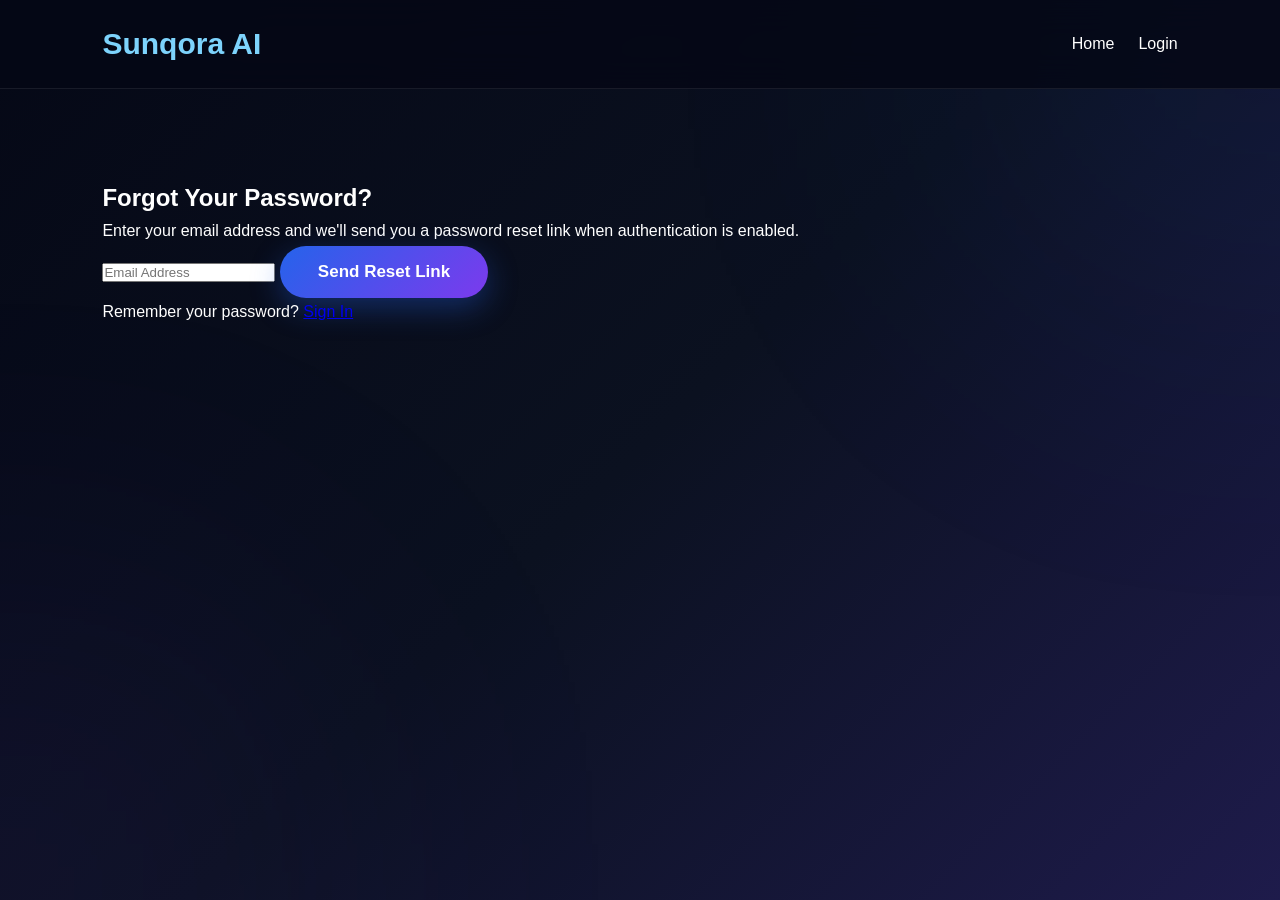
<file: forgot-password.html>
<!DOCTYPE html>
<html lang="en">

<head>

<meta charset="UTF-8">

<meta name="viewport" content="width=device-width, initial-scale=1.0">

<title>Forgot Password | Sunqora AI</title>

<link rel="stylesheet" href="style.css">

</head>

<body>

<nav>

<h2>Sunqora AI</h2>

<div class="nav-links">

<a href="index.html">Home</a>

<a href="login.html">Login</a>

</div>

</nav>

<section class="login-box">

<h1>Forgot Your Password?</h1>

<p>
Enter your email address and we'll send you a password reset link when authentication is enabled.
</p>

<form>

<input
type="email"
placeholder="Email Address"
required>

<button type="submit">

Send Reset Link

</button>

</form>

<p class="login-links">

Remember your password?

<a href="login.html">

Sign In

</a>

</p>

</section>

<script src="script.js"></script>

</body>

</html>
</file>
<file: style.css>
/* ==========================================
   Sunqora AI
   Production Stylesheet
   Part 1
========================================== */

*{
margin:0;
padding:0;
box-sizing:border-box;
}

html{
scroll-behavior:smooth;
}

body{
font-family:Arial,sans-serif;
background:linear-gradient(135deg,#050816,#0B1120,#1E1B4B);
color:#ffffff;
line-height:1.6;
min-height:100vh;
overflow-x:hidden;
position:relative;
}

/* Background Glow */

body::before{
content:"";
position:fixed;
top:-250px;
right:-250px;
width:500px;
height:500px;
background:#2563EB;
opacity:.10;
filter:blur(180px);
pointer-events:none;
z-index:-1;
}

body::after{
content:"";
position:fixed;
bottom:-250px;
left:-250px;
width:500px;
height:500px;
background:#7C3AED;
opacity:.10;
filter:blur(180px);
pointer-events:none;
z-index:-1;
}

/* ===========================
   Navigation
=========================== */

nav{
position:sticky;
top:0;
z-index:1000;

display:flex;
justify-content:space-between;
align-items:center;

padding:20px 8%;

background:rgba(5,8,22,.85);

backdrop-filter:blur(18px);

border-bottom:1px solid rgba(255,255,255,.08);
}

nav h2{
font-size:30px;
font-weight:700;
color:#7DD3FC;
}

.menu-toggle{
display:none;
font-size:32px;
cursor:pointer;
color:#ffffff;
}

.nav-links{
display:flex;
align-items:center;
gap:24px;
}

.nav-links a{
text-decoration:none;
color:#ffffff;
font-size:16px;
transition:.3s;
}

.nav-links a:hover{
color:#7DD3FC;
}

/* ===========================
   Hero
=========================== */

.hero{
padding:110px 20px 90px;
text-align:center;
}

.hero h1{
font-size:58px;
font-weight:700;
line-height:1.15;
margin-bottom:25px;
}

.hero p{
max-width:760px;
margin:auto;
font-size:20px;
color:#CBD5E1;
line-height:1.8;
}

.hero-buttons{
margin-top:40px;

display:flex;
justify-content:center;
align-items:center;
flex-wrap:wrap;
gap:18px;
}

/* ===========================
   Buttons
=========================== */

button{

padding:16px 38px;

border:none;

border-radius:50px;

background:linear-gradient(135deg,#2563EB,#7C3AED);

color:#ffffff;

font-size:17px;

font-weight:600;

cursor:pointer;

transition:.35s;

box-shadow:0 10px 30px rgba(37,99,235,.35);

}

button:hover{

transform:translateY(-4px);

box-shadow:0 20px 45px rgba(37,99,235,.55);

}

button:active{

transform:scale(.98);

}

/* ===========================
   Common Sections
=========================== */

section{
padding:90px 8%;
}

section h2{
font-size:42px;
font-weight:700;
text-align:center;
margin-bottom:18px;
}

section p{
line-height:1.8;
}

.subtitle,
.workspace-subtitle,
.audience-text,
.why-subtitle,
.pricing-subtitle,
.faq-subtitle,
.contact-subtitle{

max-width:760px;

margin:0 auto 50px;

text-align:center;

color:#CBD5E1;

font-size:18px;

}
/* ==========================================
   Audience
========================================== */

.audience{
text-align:center;
}

.audience-grid{
display:grid;
grid-template-columns:repeat(auto-fit,minmax(220px,1fr));
gap:25px;
margin-top:50px;
}

.audience-card{
background:rgba(255,255,255,.06);
border:1px solid rgba(255,255,255,.10);
border-radius:22px;
padding:30px;
backdrop-filter:blur(15px);
transition:.35s;
}

.audience-card:hover{
transform:translateY(-8px);
background:rgba(255,255,255,.10);
box-shadow:0 18px 45px rgba(0,0,0,.30);
}

.icon{
font-size:48px;
margin-bottom:18px;
}

.audience-card h3{
font-size:24px;
margin-bottom:12px;
color:#7DD3FC;
}

.audience-card p{
color:#CBD5E1;
}

/* ==========================================
   Workspace Preview
========================================== */

.workspace-preview{
text-align:center;
}

.workspace-card{

max-width:980px;

margin:50px auto 0;

background:rgba(255,255,255,.06);

border:1px solid rgba(255,255,255,.10);

border-radius:24px;

padding:30px;

backdrop-filter:blur(18px);

box-shadow:0 20px 60px rgba(0,0,0,.30);

transition:.35s;

}

.workspace-card:hover{

transform:translateY(-8px);

box-shadow:0 28px 70px rgba(0,0,0,.40);

}

.workspace-header{

display:flex;

align-items:center;

gap:15px;

margin-bottom:30px;

}

.window-buttons{

display:flex;

gap:8px;

}

.dot{

width:12px;

height:12px;

border-radius:50%;

display:block;

}

.red{
background:#FF5F57;
}

.yellow{
background:#FEBC2E;
}

.green{
background:#28C840;
}

.workspace-header h3{

font-size:22px;

font-weight:600;

}

.workspace-tools{

display:grid;

grid-template-columns:repeat(auto-fit,minmax(170px,1fr));

gap:18px;

margin-bottom:35px;

}

.tool{

padding:18px;

background:rgba(255,255,255,.08);

border-radius:16px;

transition:.30s;

}

.tool:hover{

transform:translateY(-6px);

background:rgba(255,255,255,.12);

}

.prompt-box{

display:flex;

justify-content:space-between;

align-items:center;

gap:20px;

flex-wrap:wrap;

padding:20px;

background:#0F172A;

border-radius:18px;

}

.prompt-placeholder{

color:#94A3B8;

}

.generate-btn{

margin:0;

}

/* ==========================================
   Why Choose
========================================== */

.why-choose{
text-align:center;
}

.why-grid{

display:grid;

grid-template-columns:repeat(auto-fit,minmax(240px,1fr));

gap:25px;

margin-top:50px;

}

.why-card{

background:rgba(255,255,255,.06);

border:1px solid rgba(255,255,255,.10);

border-radius:22px;

padding:30px;

backdrop-filter:blur(15px);

transition:.35s;

}

.why-card:hover{

transform:translateY(-8px);

background:rgba(255,255,255,.10);

box-shadow:0 18px 45px rgba(0,0,0,.30);

}

.why-icon{

font-size:50px;

margin-bottom:18px;

}

.why-card h3{

font-size:24px;

margin-bottom:12px;

color:#7DD3FC;

}

.why-card p{

color:#CBD5E1;

}

/* ==========================================
   Features
========================================== */

.features{
text-align:center;
}

.feature-grid{

display:grid;

grid-template-columns:repeat(auto-fit,minmax(250px,1fr));

gap:25px;

margin-top:50px;

}

.card{

background:rgba(255,255,255,.06);

border:1px solid rgba(255,255,255,.10);

border-radius:22px;

padding:30px;

backdrop-filter:blur(15px);

transition:.35s;

}

.card:hover{

transform:translateY(-8px);

background:rgba(255,255,255,.10);

box-shadow:0 18px 45px rgba(0,0,0,.30);

}

.card h3{

font-size:24px;

margin-bottom:15px;

color:#7DD3FC;

}

.card p{

color:#CBD5E1;

}
/* ==========================================
   Pricing
========================================== */

.pricing{
text-align:center;
}

.pricing-grid{
display:grid;
grid-template-columns:repeat(auto-fit,minmax(300px,1fr));
gap:30px;
margin-top:50px;
}

.pricing-card{
position:relative;
background:rgba(255,255,255,.06);
border:1px solid rgba(255,255,255,.10);
border-radius:24px;
padding:35px;
backdrop-filter:blur(15px);
transition:.35s;
}

.pricing-card:hover{
transform:translateY(-10px);
background:rgba(255,255,255,.10);
box-shadow:0 25px 60px rgba(0,0,0,.35);
}

.pricing-card h3{
font-size:28px;
color:#7DD3FC;
margin-bottom:12px;
}

.pricing-card h1{
font-size:50px;
margin-bottom:12px;
}

.price-period{
color:#CBD5E1;
margin-bottom:25px;
}

.pricing-card ul{
list-style:none;
text-align:left;
margin-bottom:30px;
}

.pricing-card ul li{
margin:14px 0;
color:#CBD5E1;
}

.featured{
border:2px solid #2563EB;
}

.coming-badge{
position:absolute;
top:18px;
right:18px;
background:#2563EB;
color:#fff;
padding:6px 14px;
border-radius:20px;
font-size:12px;
font-weight:bold;
}

/* ==========================================
   FAQ
========================================== */

.faq{
text-align:center;
}

.faq-container{
max-width:900px;
margin:50px auto 0;
display:flex;
flex-direction:column;
gap:22px;
}

.faq-item{
background:rgba(255,255,255,.06);
border:1px solid rgba(255,255,255,.10);
border-radius:20px;
padding:25px;
text-align:left;
backdrop-filter:blur(15px);
transition:.35s;
}

.faq-item:hover{
transform:translateY(-6px);
background:rgba(255,255,255,.10);
}

.faq-item h3{
color:#7DD3FC;
margin-bottom:12px;
font-size:22px;
}

.faq-item p{
color:#CBD5E1;
}

/* ==========================================
   Contact
========================================== */

.contact{
text-align:center;
}

.contact-container{
display:grid;
grid-template-columns:repeat(auto-fit,minmax(320px,1fr));
gap:35px;
margin-top:50px;
align-items:start;
}

.contact-info{
background:rgba(255,255,255,.06);
border:1px solid rgba(255,255,255,.10);
border-radius:22px;
padding:30px;
text-align:left;
backdrop-filter:blur(15px);
transition:.35s;
}

.contact-info:hover{
transform:translateY(-8px);
box-shadow:0 20px 45px rgba(0,0,0,.30);
}

.contact-info h3{
color:#7DD3FC;
margin-bottom:20px;
}

.contact-info p{
margin-bottom:16px;
color:#CBD5E1;
}

.contact-info span{
color:#94A3B8;
font-size:14px;
}

.contact-form{
display:flex;
flex-direction:column;
gap:18px;
}

.contact-form input,
.contact-form textarea{
width:100%;
padding:16px;
background:rgba(255,255,255,.08);
border:1px solid rgba(255,255,255,.08);
border-radius:14px;
color:#fff;
font-size:16px;
outline:none;
}

.contact-form input:focus,
.contact-form textarea:focus{
border-color:#2563EB;
}

.contact-form input::placeholder,
.contact-form textarea::placeholder{
color:#94A3B8;
}

.contact-form textarea{
resize:vertical;
min-height:150px;
}

.contact-form button{
align-self:flex-start;
}

/* ==========================================
   Footer
========================================== */

.footer{
margin-top:90px;
padding:60px 20px;
text-align:center;
background:rgba(255,255,255,.05);
border-top:1px solid rgba(255,255,255,.08);
}

.footer h2{
color:#7DD3FC;
margin-bottom:12px;
}

.footer p{
color:#CBD5E1;
}

.footer-links{
display:flex;
justify-content:center;
flex-wrap:wrap;
gap:25
   /* ==========================================
   Login & Authentication
========================================== */

.login-box{
max-width:450px;
margin:100px auto;
padding:40px;
background:rgba(255,255,255,.06);
border:1px solid rgba(255,255,255,.10);
border-radius:24px;
backdrop-filter:blur(18px);
box-shadow:0 20px 50px rgba(0,0,0,.30);
text-align:center;
}

.login-box h1{
margin-bottom:15px;
font-size:34px;
}

.login-box p{
color:#CBD5E1;
margin-bottom:25px;
}

.login-box input{
width:100%;
padding:16px;
margin-bottom:18px;
border-radius:14px;
border:1px solid rgba(255,255,255,.08);
background:rgba(255,255,255,.08);
color:#ffffff;
font-size:16px;
outline:none;
}

.login-box input:focus{
border-color:#2563EB;
}

.login-box input::placeholder{
color:#94A3B8;
}

.login-box button{
width:100%;
}

.login-links{
margin-top:25px;
color:#CBD5E1;
}

.login-links a{
color:#7DD3FC;
text-decoration:none;
font-weight:600;
}

.login-links a:hover{
text-decoration:underline;
}

.terms{
display:flex;
align-items:flex-start;
gap:12px;
margin:20px 0;
text-align:left;
color:#CBD5E1;
font-size:15px;
}

.terms input{
margin-top:4px;
width:auto;
}

/* ==========================================
   Scroll Reveal Animation
========================================== */

.reveal{
opacity:0;
transform:translateY(50px);
transition:
opacity .8s ease,
transform .8s ease;
}

.reveal.active{
opacity:1;
transform:translateY(0);
}

/* ==========================================
   Shared Hover Effects
========================================== */

.workspace-card,
.audience-card,
.why-card,
.card,
.pricing-card,
.faq-item,
.contact-info{

transition:
transform .35s ease,
box-shadow .35s ease,
background .35s ease;

}

.workspace-card:hover,
.audience-card:hover,
.why-card:hover,
.card:hover,
.pricing-card:hover,
.faq-item:hover,
.contact-info:hover{

transform:translateY(-10px);

background:rgba(255,255,255,.10);

box-shadow:0 25px 60px rgba(0,0,0,.35);

}

/* ==========================================
   Mobile Responsive
========================================== */

@media (max-width:768px){

nav{
padding:18px 6%;
position:relative;
}

.menu-toggle{
display:block;
}

.nav-links{
display:none;
position:absolute;
top:100%;
left:0;
width:100%;
background:#0B1120;
padding:20px;
flex-direction:column;
gap:20px;
text-align:center;
border-top:1px solid rgba(255,255,255,.08);
}

.nav-links.active{
display:flex;
}

.hero{
padding:80px 20px 60px;
}

.hero h1{
font-size:40px;
}

.hero p{
font-size:17px;
}

.hero-buttons{
flex-direction:column;
}

.hero-buttons button{
width:100%;
max-width:320px;
}

section{
padding:70px 6%;
}

section h2{
font-size:32px;
}

.workspace-header{
flex-direction:column;
align-items:flex-start;
}

.workspace-tools{
grid-template-columns:1fr;
}

.prompt-box{
flex-direction:column;
align-items:stretch;
}

.generate-btn{
width:100%;
}

.contact-container{
grid-template-columns:1fr;
}

.contact-form button{
width:100%;
align-self:stretch;
}

.footer-links{
flex-direction:column;
gap:15px;
}

}

/* ==========================================
   Large Desktop
========================================== */

@media (min-width:1200px){

.hero h1{
font-size:68px;
}

section{
padding:110px 10%;
}

.workspace-card{
max-width:1100px;
}

}

/* ==========================================
   End of Sunqora AI Stylesheet
========================================== */
</file>
